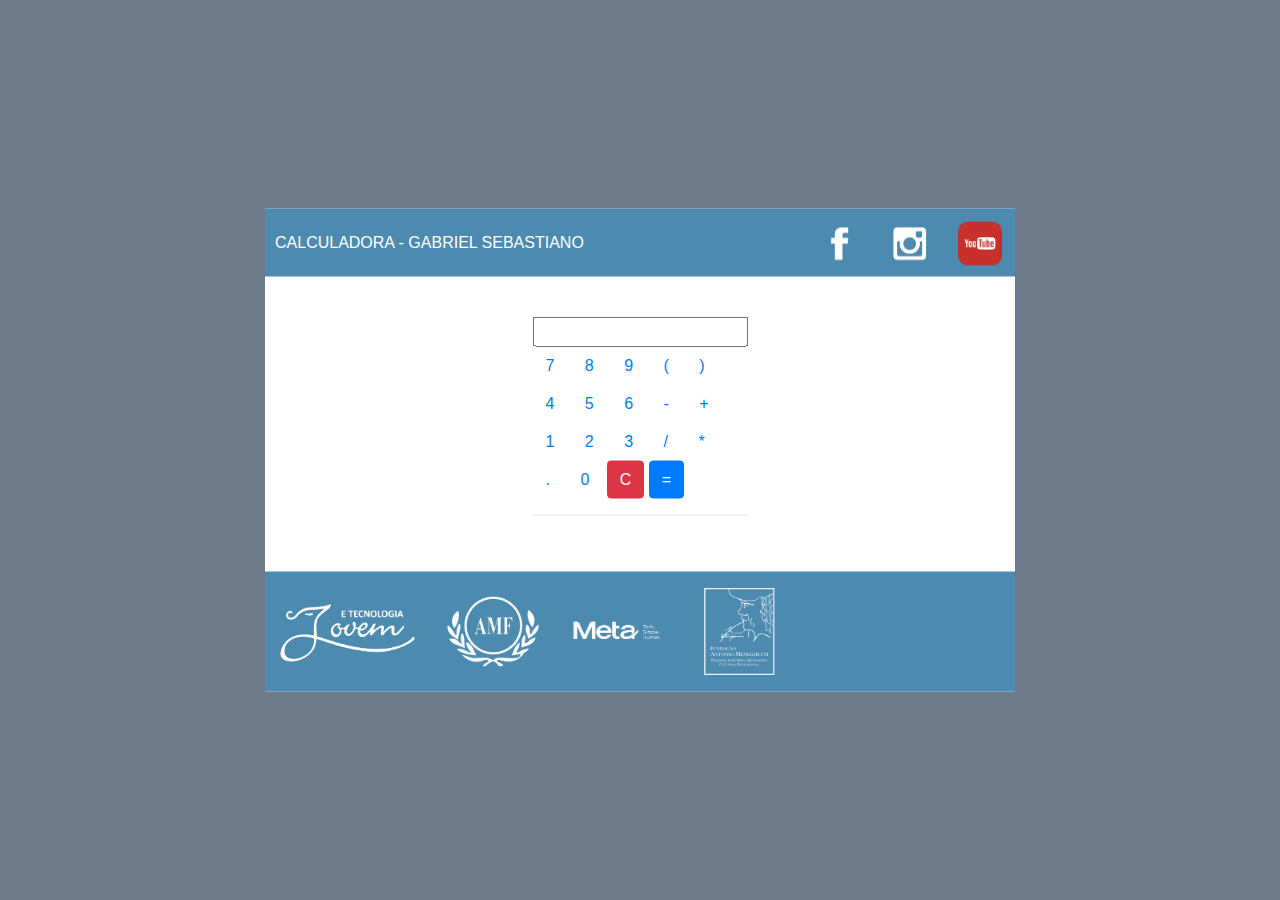
<file: index.html>
<html>
<head>
    <meta charset="UTF-8">
    <title>Jovem &amp; Tecnologia</title>
    <!-- Latest compiled and minified CSS -->
    <link rel="stylesheet" href="https://maxcdn.bootstrapcdn.com/bootstrap/4.1.0/css/bootstrap.min.css">
    
    <link rel="stylesheet" type="text/css" href="style.css">
    
    <!-- jQuery library -->
    <script src="https://ajax.googleapis.com/ajax/libs/jquery/3.3.1/jquery.min.js"></script>
    
    <!-- Popper JS -->
    <script src="https://cdnjs.cloudflare.com/ajax/libs/popper.js/1.14.0/umd/popper.min.js"></script>
    
    <!-- Latest compiled JavaScript -->
    <script src="https://maxcdn.bootstrapcdn.com/bootstrap/4.1.0/js/bootstrap.min.js"></script>

</head>
<body>
    <div class="container"> 
        <div class="box">
            <div style="background-color:#4c8aaf;">
                <label class="labelTopo"> CALCULADORA - GABRIEL SEBASTIANO</label>
                <a href="https://www.youtube.com/channel/UCASDxjekDAftnXjCdreGOJw">
                    <img class="img2" src="img/youtube.png" alt="youtube">
                </a>
                <a href="http://instagram.com/gabriel_sebastiano">
                    <img class="img2" src="img/insta.png" alt="instagram">
                </a>
                <a href="http://fb.com/gs.maria">
                    <img class="img2" src="img/fb.png" alt="facebook">
                </a>
            </div>
            <div style="border-radius:5px;padding:40px;">
                <div class="container">
                    <div class="row-fluid">  
                        <div>
                            <div class="row-fluid">
                                <input id="display">
                                <br>
                                <a href="#" onclick="concatenarOperador('7')" class="btn">7</a>
                                <a href="#" onclick="concatenarOperador('8')" class="btn">8</a>
                                <a href="#" onclick="concatenarOperador('9')" class="btn">9</a>
                                <a href="#" onclick="concatenarOperador('(')" class="btn">(</a>
                                <a href="#" onclick="concatenarOperador(')')" class="btn">)</a>
                            </div>
                            <div class="row-fluid">
                                <a href="#" onclick="concatenarOperador('4')" class="btn">4</a>
                                <a href="#" onclick="concatenarOperador('5')" class="btn">5</a>
                                <a href="#" onclick="concatenarOperador('6')" class="btn">6</a>
                                <a href="#" onclick="concatenarOperador('-')" class="btn">-</a>
                                <a href="#" onclick="concatenarOperador('+')" class="btn">+</a>
                            </div>
                            <div class="row-fluid">
                                <a href="#" onclick="concatenarOperador('1')" class="btn">1</a>
                                <a href="#" onclick="concatenarOperador('2')" class="btn">2</a>
                                <a href="#" onclick="concatenarOperador('3')" class="btn">3</a>
                                <a href="#" onclick="concatenarOperador('/')" class="btn">/</a>
                                <a href="#" onclick="concatenarOperador('*')" class="btn">*</a>
                            </div>
                            <div class="row-fluid">
                                <a href="#" onclick="concatenarOperador('.')" class="btn">.</a>
                                <a href="#" onclick="concatenarOperador('0')" class="btn">0</a>
                                <a href="#" onclick="limpa()" class="btn btn-danger">C</a>
                                <a href="#" onclick="concatenarOperador('=')" class="btn btn-primary">=</a>
                            </div>
                        </div>
                        <hr>
                    </div>
                </div>
            </div>
            <div style="background-color:#4c8aaf;">
                <div>
                    <img class="imgLogos" style="height: 70px;" src="img/logojet.png" alt="">
                    <img class="imgLogos" src="img/BRANCO - AMF - Logo.png" alt="">
                    <img class="imgLogos" src="img/BRANCO - Meta - Logo.png" alt="">
                    <img class="imgLogos" src="img/BRANCO -Fundação logo.png" alt="">
                </div>
            </div>
        </div>
    </div>
    <script type="text/javascript">
        var operc1 = '';
        var operacao = '';
        function concatenarOperador(valor){
            operc1 += valor;
            document.getElementById('display').value = operc1;   
        } 
        function calcular() {
            
            var n1 = parseInt(document.getElementById('num1').value);
            var n2 = parseInt(document.getElementById('num2').value);
            var oper = document.getElementById('operac').value;
            
            if (oper == "+") {
                document.getElementById('display').innerHTML = n1 + n2;
            }
            if (oper == "-") {
                document.getElementById('display').innerHTML = n1 + n2;
            }
            if (oper == "*") {
                document.getElementById('aparecer').innerHTML = n1 * n2;
            }
            if (oper == "/") {
                document.getElementById('aparecer').innerHTML = n1 / n2;
            }
        }
        function limpa() {
            operc1 = '';
            document.getElementById('display').value='';
        } 
    </script>
</body>
</html>
</file>
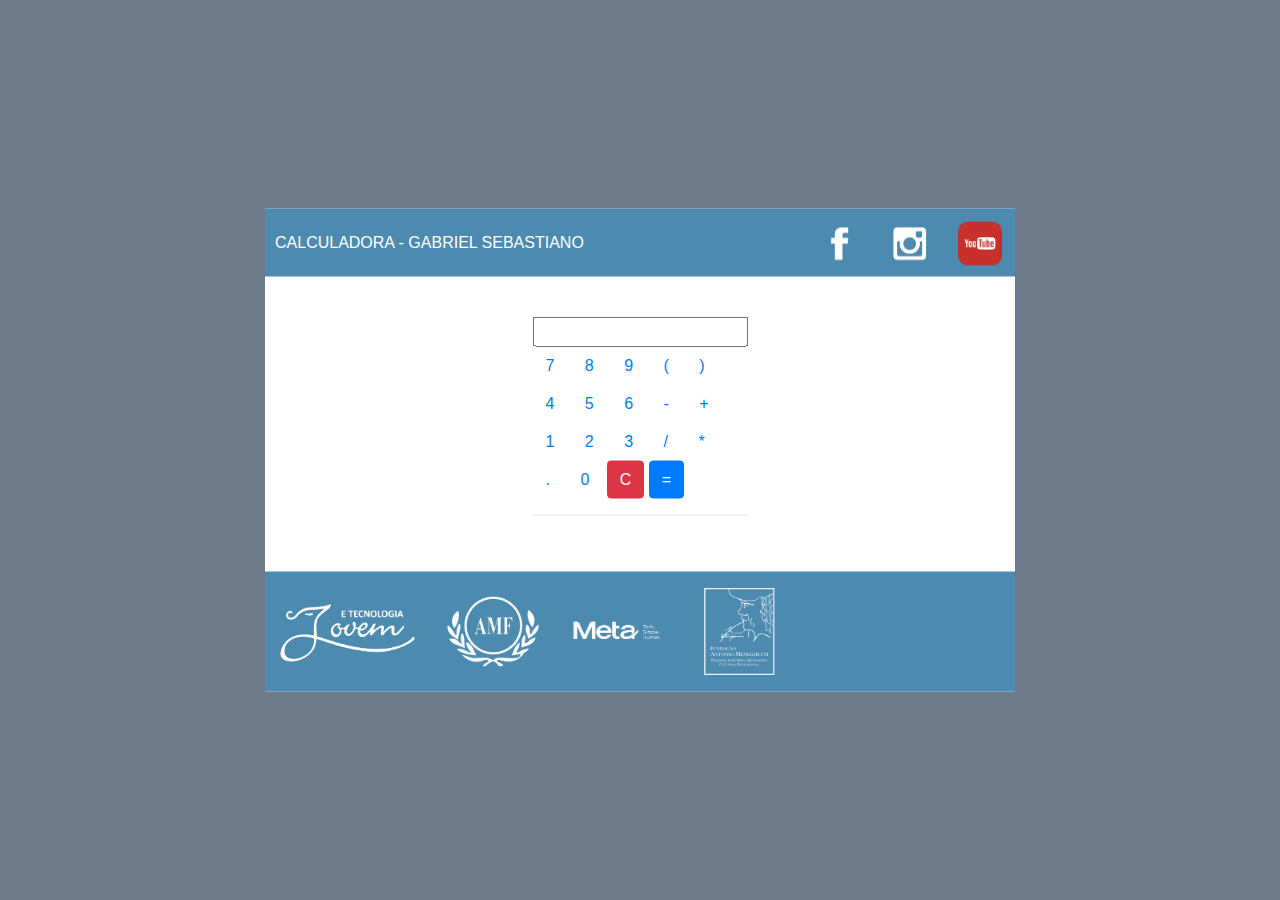
<file: eval.html>
<html>
<head>
    <meta charset="UTF-8">
    <title>Jovem &amp; Tecnologia</title>
    <!-- Latest compiled and minified CSS -->
    <link rel="stylesheet" href="https://maxcdn.bootstrapcdn.com/bootstrap/4.1.0/css/bootstrap.min.css">
    
    <!-- MEU ESTILO -->
    <link rel="stylesheet" type="text/css" href="style.css">
    
    <!-- jQuery library -->
    <script src="https://ajax.googleapis.com/ajax/libs/jquery/3.3.1/jquery.min.js"></script>
    
    <!-- Popper JS -->
    <script src="https://cdnjs.cloudflare.com/ajax/libs/popper.js/1.14.0/umd/popper.min.js"></script>
    
    <!-- Latest compiled JavaScript -->
    <script src="https://maxcdn.bootstrapcdn.com/bootstrap/4.1.0/js/bootstrap.min.js"></script>

</head>
<body>
    <div class="container"> 
        <div class="box">
            <div style="background-color:#4c8aaf;">
                <label class="labelTopo"> CALCULADORA - GABRIEL SEBASTIANO</label>
                <a href="https://www.youtube.com/channel/UCASDxjekDAftnXjCdreGOJw">
                    <img class="img2" src="img/youtube.png" alt="youtube">
                </a>
                <a href="http://instagram.com/gabriel_sebastiano">
                    <img class="img2" src="img/insta.png" alt="instagram">
                </a>
                <a href="http://fb.com/gs.maria">
                    <img class="img2" src="img/fb.png" alt="facebook">
                </a>
            </div>
            <div style="border-radius:5px;padding:40px;">
                <div class="container">
                    <div class="row-fluid">  
                        <div>
                            <div class="row-fluid">
                                <input id="display">
                                <br>
                                <a href="#" onclick="calcular('7')" class="btn">7</a>
                                <a href="#" onclick="calcular('8')" class="btn">8</a>
                                <a href="#" onclick="calcular('9')" class="btn">9</a>
                                <a href="#" onclick="calcular('(')" class="btn">(</a>
                                <a href="#" onclick="calcular(')')" class="btn">)</a>
                            </div>
                            <div class="row-fluid">
                                <a href="#" onclick="calcular('4')" class="btn">4</a>
                                <a href="#" onclick="calcular('5')" class="btn">5</a>
                                <a href="#" onclick="calcular('6')" class="btn">6</a>
                                <a href="#" onclick="calcular('-')" class="btn">-</a>
                                <a href="#" onclick="calcular('+')" class="btn">+</a>
                            </div>
                            <div class="row-fluid">
                                <a href="#" onclick="calcular('1')" class="btn">1</a>
                                <a href="#" onclick="calcular('2')" class="btn">2</a>
                                <a href="#" onclick="calcular('3')" class="btn">3</a>
                                <a href="#" onclick="calcular('/')" class="btn">/</a>
                                <a href="#" onclick="calcular('*')" class="btn">*</a>
                            </div>
                            <div class="row-fluid">
                                <a href="#" onclick="calcular('.')" class="btn">.</a>
                                <a href="#" onclick="calcular('0')" class="btn">0</a>
                                <a href="#" onclick="limpa()" class="btn btn-danger">C</a>
                                <a href="#" onclick="resultado()" class="btn btn-primary">=</a>
                            </div>
                        </div>
                        <hr>
                    </div>
                </div>
            </div>
            <div style="background-color:#4c8aaf;">
                <div>
                    <img class="imgLogos" style="height: 70px;" src="img/logojet.png" alt="">
                    <img class="imgLogos" src="img/BRANCO - AMF - Logo.png" alt="">
                    <img class="imgLogos" src="img/BRANCO - Meta - Logo.png" alt="">
                    <img class="imgLogos" src="img/BRANCO -Fundação logo.png" alt="">
                </div>
            </div>
        </div>
    </div>
    <script type="text/javascript">
    
    var numeroOperador = '';
    var bruxa = '';
    
    function calcular(valor) {
        numeroOperador += valor;
        bruxa += valor;
        if (valor == "+" || valor == "-" || valor == "/" || valor == "*") {
            bruxa = "";
        }
        document.getElementById('display').value = bruxa;
    }
    function resultado() {
        numeroOperador = eval(numeroOperador);
        document.getElementById('display').value = numeroOperador;
    }
    window.onload = limpa;
    function limpa(){
        numeroOperador = '';
        bruxa = '';
        document.getElementById('display').value = '';
    }
    
    </script>
</body>
</html>
</file>
<file: style.css>
body {
    margin: 0px;
    background: #6C7A89;
}

.container {
    display: flex;
    flex-direction: row;
    justify-content: center;
    align-items: center
}

.box {
    width: 750px;
    background: #fff;
     /*PULO DO GATO PARA CENTRALIZAR NA TELA*/
    position: absolute;
    top: 50%;
    left: 50%;
    margin-right: -50%;
    transform: translate(-50%, -50%)
}

label {
    padding: 12px 12px 12px 0;
    display: inline-block;
}


.img2 {
    float:right;
    height: 50px;
    margin: 10px;
}

.imgLogos {
    height: 100px;
    margin: 10px;
}

.labelTopo {
    margin: 10px;
    font-family: Arial, Helvetica, sans-serif;
    color: #fff;
    margin-left: 10px;
}

.divResultado {
    background-color:#4c8aaf;
}
</file>
